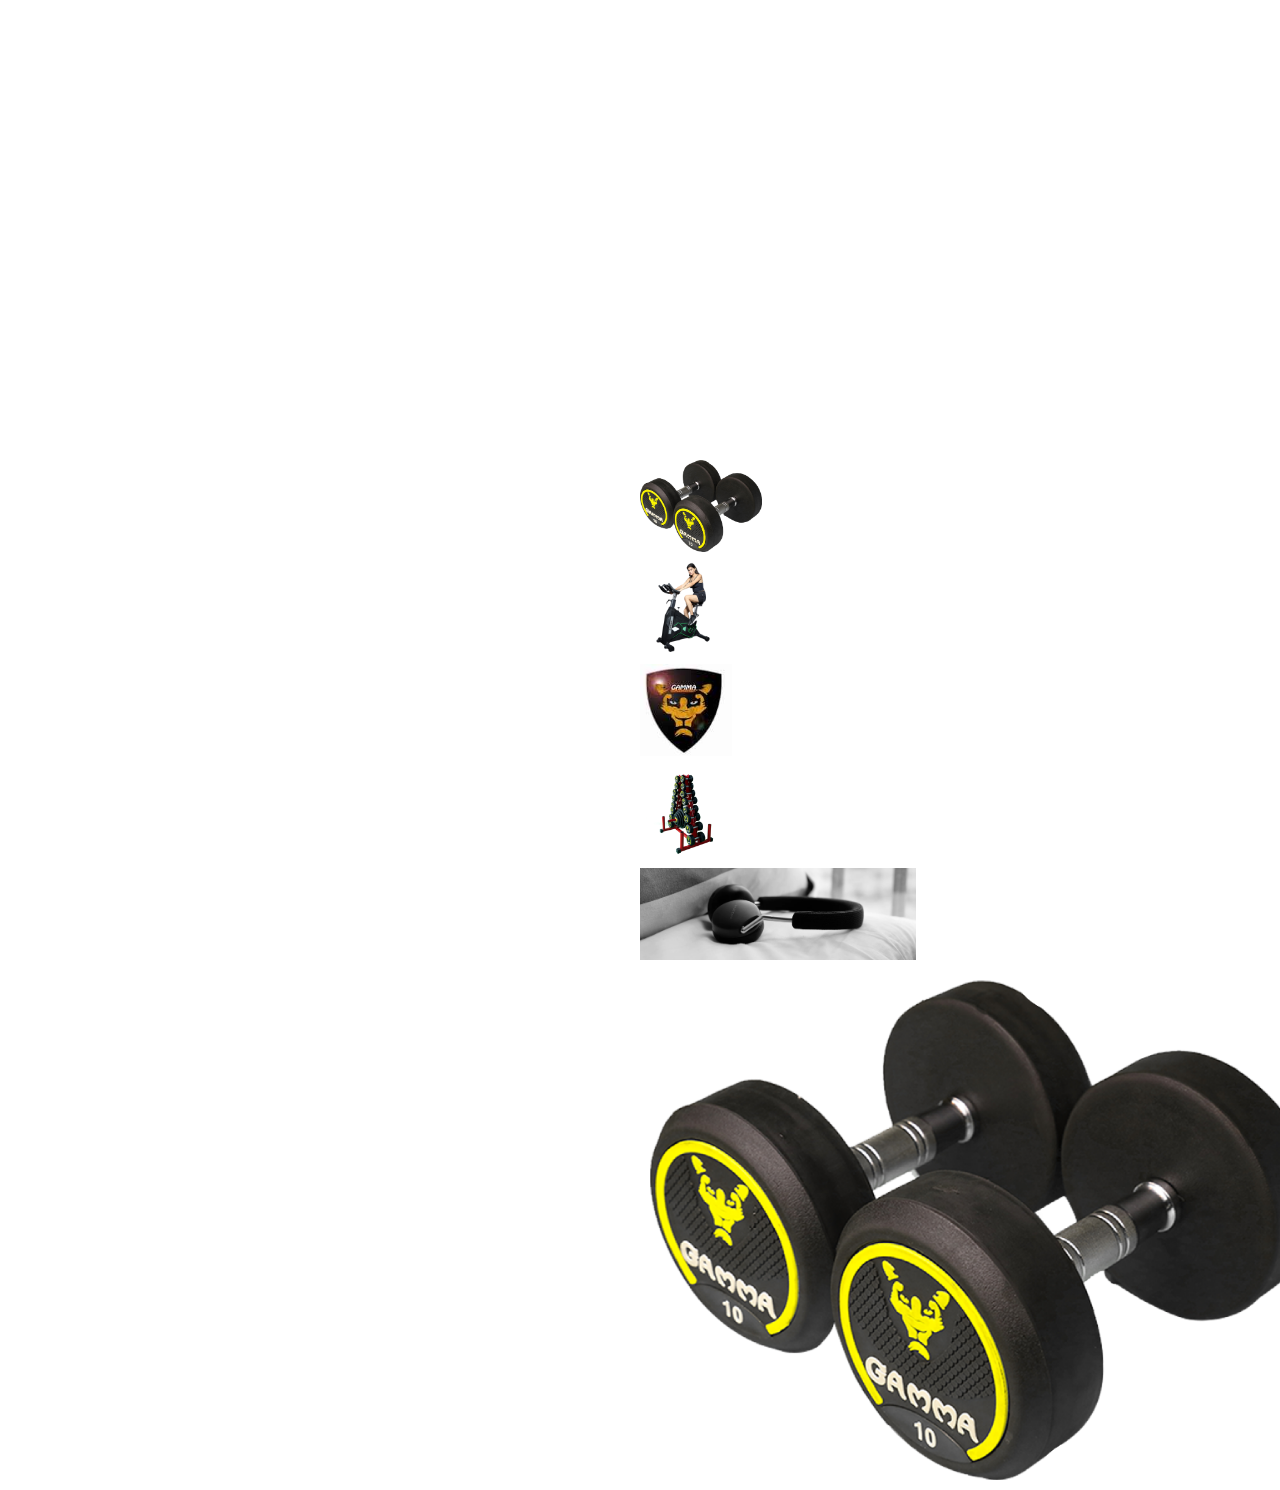
<file: static/thumnaiImg/thumbil2.html>
<!DOCTYPE html>
<html lang="en">
<head>
    <meta charset="UTF-8">
    <meta http-equiv="X-UA-Compatible" content="IE=edge">
    <meta name="viewport" content="width=device-width, initial-scale=1.0">
    <title>Document</title>

    <style>
        .product-small-img img{ 
            height: 92px ;
            margin: 10px 0;
            cursor: pointer;
            display: block ;
        }
        .product-small-img img:hover{
            opacity: 0.1;
         }
        .product{
            top: 50%;
            left: 50%;
            transition: translate(-50%, -50%);
            position: absolute;
        }
        .img-countainer img{
            height: 500px;
            float: right;
            padding: 10px;

        }
    </style>
</head>
<body>
    <div class="product">
        <div class="product-small-img">

            <div class="image-bg"></div>
            <img src="dumbbell.png" alt="" onclick="myFunction(this)">           
            <img src="larki.png" alt="" onclick="myFunction(this)" >           
            <img src="logo.jpg" alt="" onclick="myFunction(this)" >           
            <img src="rack.png" alt="" onclick="myFunction(this)" >           
            <img src="slide1.jpg" alt="" onclick="myFunction(this)" >           

        </div>

        <div class="img-countainer">
            <img id="imgBox" src="dumbbell.png" alt=""> 
        </div>
    </div>

    <script>
            let  myFunction = (smallImg) => {
               let FullImg = document.getElementById("imgBox");
               FullImg.src = smallImg.src
            }


    </script>



</body>
</html>
</file>
